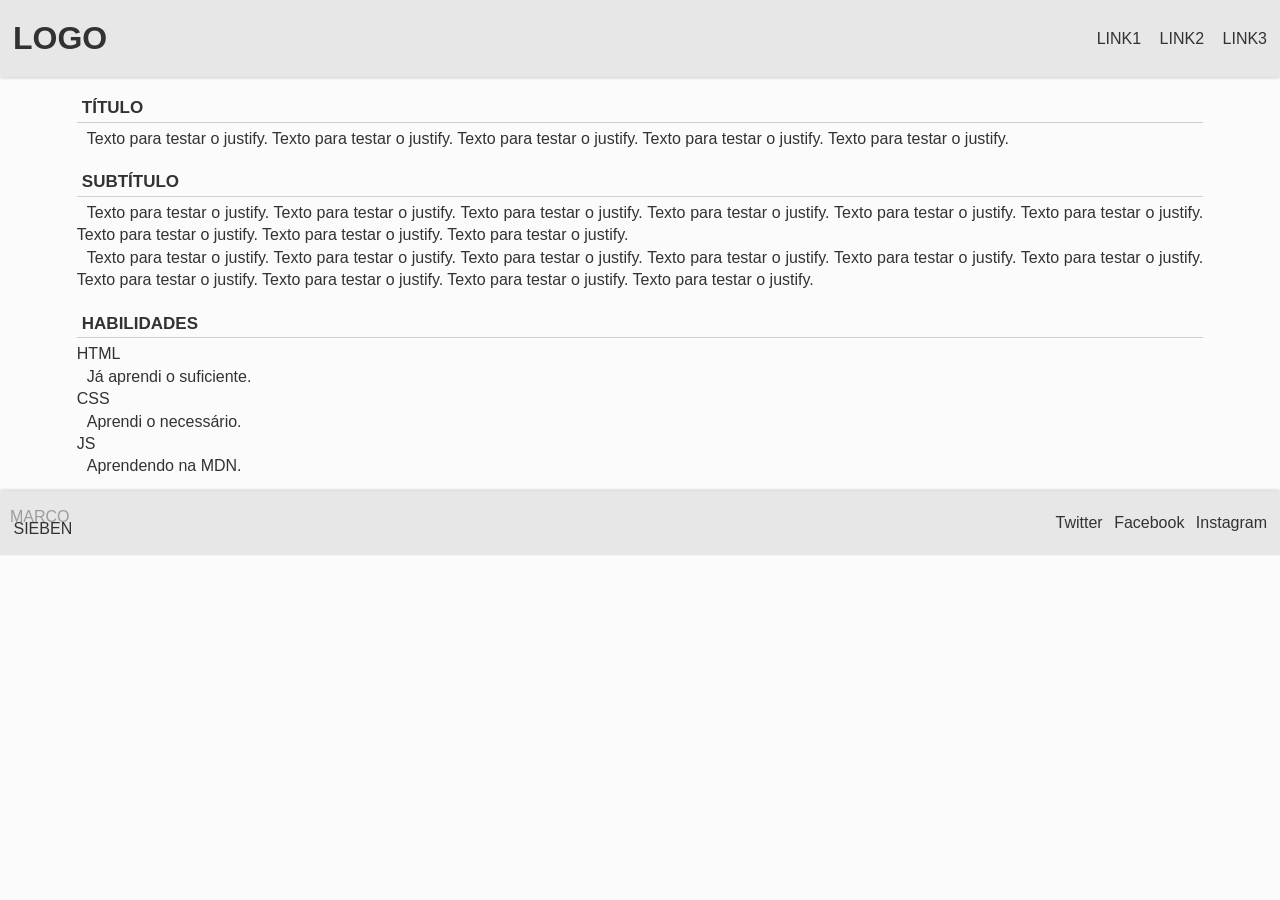
<file: index.html>
<!DOCTYPE html>
<html lang="pt-BR">
  <head>
    <meta charset="utf-8" />
    <title>Estruturando</title>
    <meta name="viewport" content="width=device-width" />
	<link rel="stylesheet" href="teste-github.css" />
  </head>
  <body>
    <header>
		<h1 class="inline-block">
			<a href="#">LOGO</a>
		</h1>

		<nav class="inline-block">
			<ul class="inline-block">
				<li class="inline-block">
					<a class="inline-block" href="#">LINK1</a>
				</li>
				<li class="inline-block">
					<a class="inline-block" href="#">LINK2</a>
				</li>
				<li class="inline-block">
					<a class="inline-block" href="#">LINK3</a>
				</li>
			</ul>
		</nav>
	</header>
	<main>
		<div class="wrapper">
			<section>
				<h2 class="title title-top">TÍTULO</h2>
				<p class="justify">Texto para testar o justify. Texto para testar o justify. Texto para testar o justify. Texto para testar o justify. Texto para testar o justify.</p>

				<h2 class="title">SUBTÍTULO</h2>
				<p class="justify">Texto para testar o justify. Texto para testar o justify. Texto para testar o justify. Texto para testar o justify. Texto para testar o justify. Texto para testar o justify. Texto para testar o justify. Texto para testar o justify. Texto para testar o justify.</p>
				<p class="justify">Texto para testar o justify. Texto para testar o justify. Texto para testar o justify. Texto para testar o justify. Texto para testar o justify. Texto para testar o justify. Texto para testar o justify. Texto para testar o justify. Texto para testar o justify. Texto para testar o justify.</p>
			</section>
			<aside>
				<h3 class="title">HABILIDADES</h3>
				<dl>
					<dt>HTML</dt>
					<dd>Já aprendi o suficiente.</dd>
					<dt>CSS</dt>
					<dd>Aprendi o necessário.</dd>
					<dt>JS</dt>
					<dd>Aprendendo na MDN.</dd>
				</dl>
			</aside>
		<div>
	</main>
	<footer>
		<p class="inline-block">
			MARCO<br />
			<spam>SIEBEN</spam>
		</p>

		<ul class="inline-block">
			<li class="inline-block">
				<a class="inline-block" href="https://twitter.com/">Twitter</a>
			</li>
			<li class="inline-block">
				<a class="inline-block" href="https://facebook.com/">Facebook</a>
			</li>
			<li class="inline-block">
				<a class="inline-block" href="https://instagram.com/">Instagram</a>
			</li>
		</ul>
	</footer>
  </body>
</html>
</file>
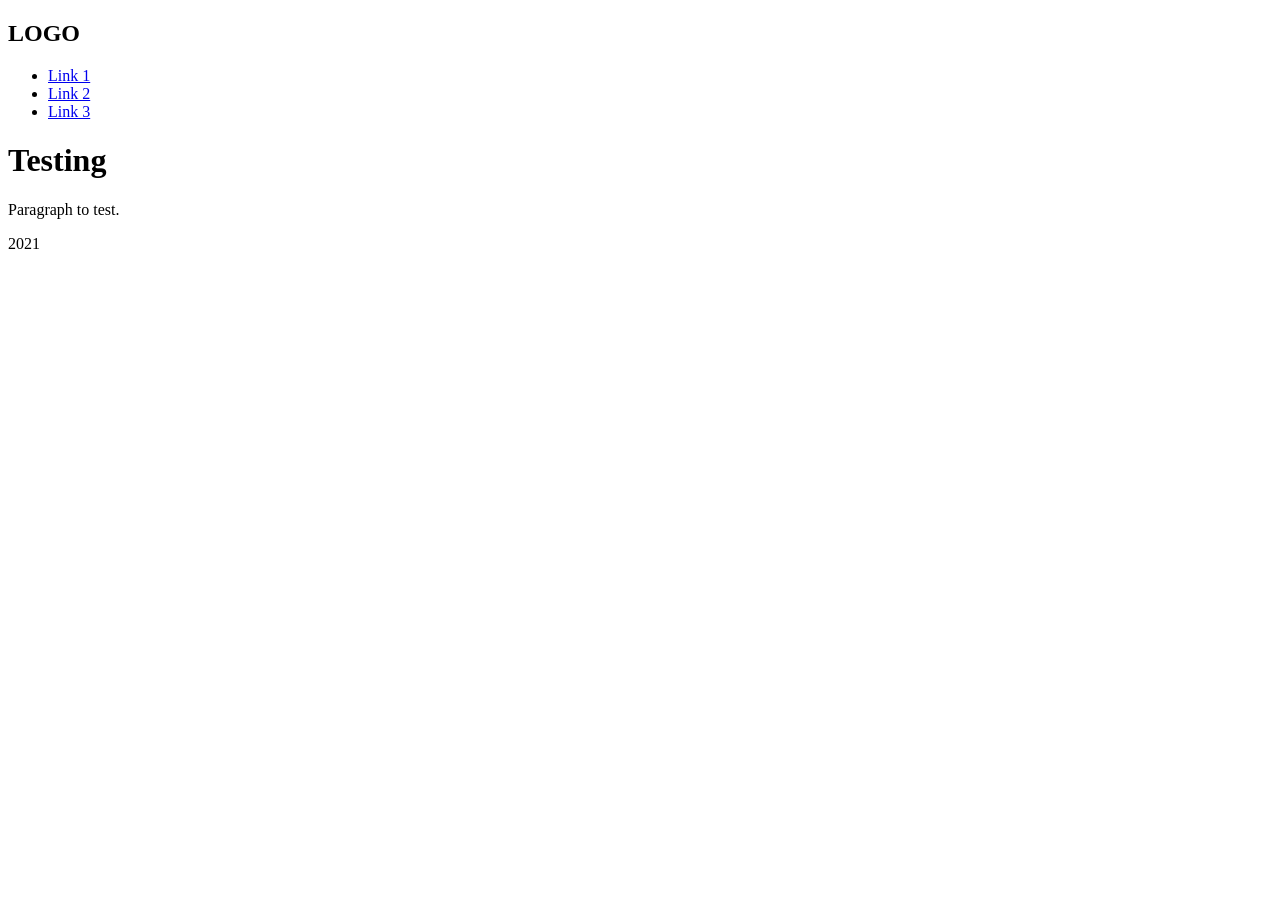
<file: test.html>
<!DOCTYPE html>
<html>
  <head>
    <meta charset="utf-8" />
    <title>Test</title>
    <meta name="viewport" content="width=device-width" />
  </head>
  <body>
    <header>
      <h2>LOGO</h2>

      <nav>
        <ul>
          <li><a href="#">Link 1</a></li>
          <li><a href="#">Link 2</a></li>
          <li><a href="#">Link 3</a></li>
        </ul>
      </nav>
    </header>
    <main>
      <div>
        <h1>Testing</h1>
        <p>Paragraph to test.</p>
      </div>
    </main>
    <footer>
      <p>2021</p>
    </footer>
  </body>
</html>
</file>
<file: teste-github.css>
@charset 'utf-8';


* {
  font-family: sans-serif;
  margin: 0;
  padding: 0;
  list-style-type: none;
}

body {
  background-color: #FBFBFB;
  color: #323232;
}

header, footer {
  background-color: #E7E7E7;
  width: 100%;  
  text-align: justify;
  text-align-last: justify;
}

header {
  box-shadow: 0 1px 3px #CFCFCF;
  margin-bottom: 9px;
}

footer {
  box-shadow: 0 -1px 3px #CFCFCF;
  margin-top: 13px;
}

.wrapper {
  width: 88%;
  margin: 0 auto;
  line-height: 1.4;
}

.title {
  font-size: 17px;
  padding: 20px 5px 2px;
  border-bottom: 1px solid #CFCFCF;
  margin-bottom: 5px;
}

.title-top {
  padding-top: 10px;
}

p, dd {
  text-indent: 10px;
}

.justify {
  text-align: justify;
}

.inline-block {
  display: inline-block;
  text-indent: 0;
}

h1, ul, p.inline-block {
  padding: 20px 10px;
  vertical-align: middle;
}

h1, p.inline-block {
  padding-right: 0;
}

ul {
  padding-left: 0;
}

p.inline-block {
  line-height: 0.749;
  color: #9D9D9D;
}

p spam {
  margin: 3.5px;
  color: #323232;
}

header li {
  margin-right: 8px;
}

header li:last-child {
  margin: 0;
}

footer li {
  margin-right: 1px;
}

footer li:last-child {
  margin: 0;
}

a {
  text-decoration: none;
  padding: 3px;
}

a:link {
  color: #323232;
}

a:visited {
  color: #8F8D8D;
}
</file>
